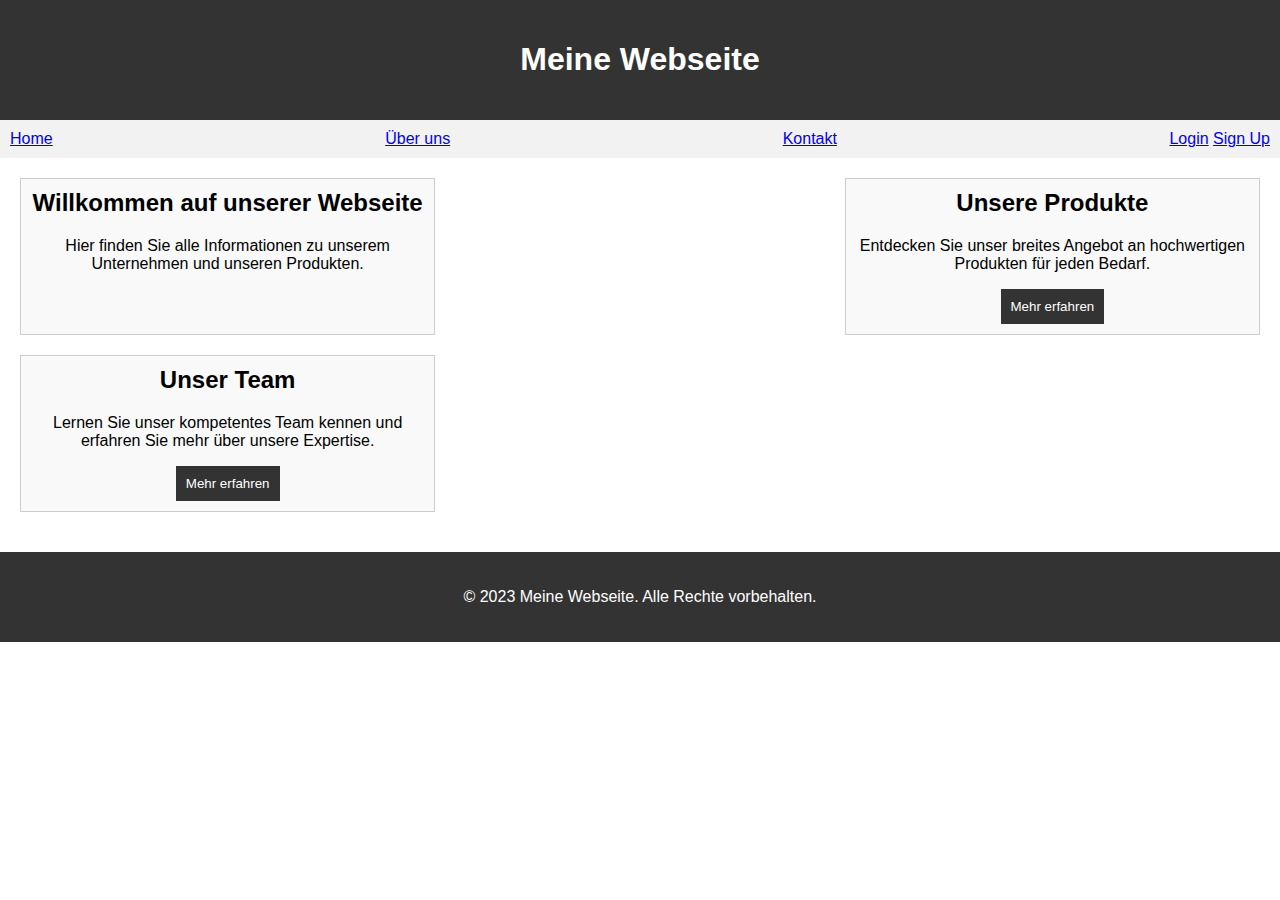
<file: index.html>
<!DOCTYPE html>
<html>
<head>
	<title>Meine Webseite</title>
	<meta charset="UTF-8">
	<meta name="viewport" content="width=device-width, initial-scale=1.0">
	<link rel="stylesheet" href="style.css">
</head>
<body>
	<header>
		<h1>Meine Webseite</h1>
	</header>
	<nav>
		<a href="#">Home</a>
		<a href="#">Über uns</a>
		<a href="#">Kontakt</a>
		<div>
			<a href="login.html">Login</a>
			<a href="signup.html">Sign Up</a>
		</div>
	</nav>
	<main>
		<section>
			<h2>Willkommen auf unserer Webseite</h2>
			<p>Hier finden Sie alle Informationen zu unserem Unternehmen und unseren Produkten.</p>
		</section>
		<section>
			<h2>Unsere Produkte</h2>
			<p>Entdecken Sie unser breites Angebot an hochwertigen Produkten für jeden Bedarf.</p>
			<button class="btn">Mehr erfahren</button>
		</section>
		<section>
			<h2>Unser Team</h2>
			<p>Lernen Sie unser kompetentes Team kennen und erfahren Sie mehr über unsere Expertise.</p>
			<button class="btn">Mehr erfahren</button>
		</section>
	</main>
	<footer>
		<p>&copy; 2023 Meine Webseite. Alle Rechte vorbehalten.</p>
	</footer>
	<script src="script.js"></script>
</body>
</html>
</file>
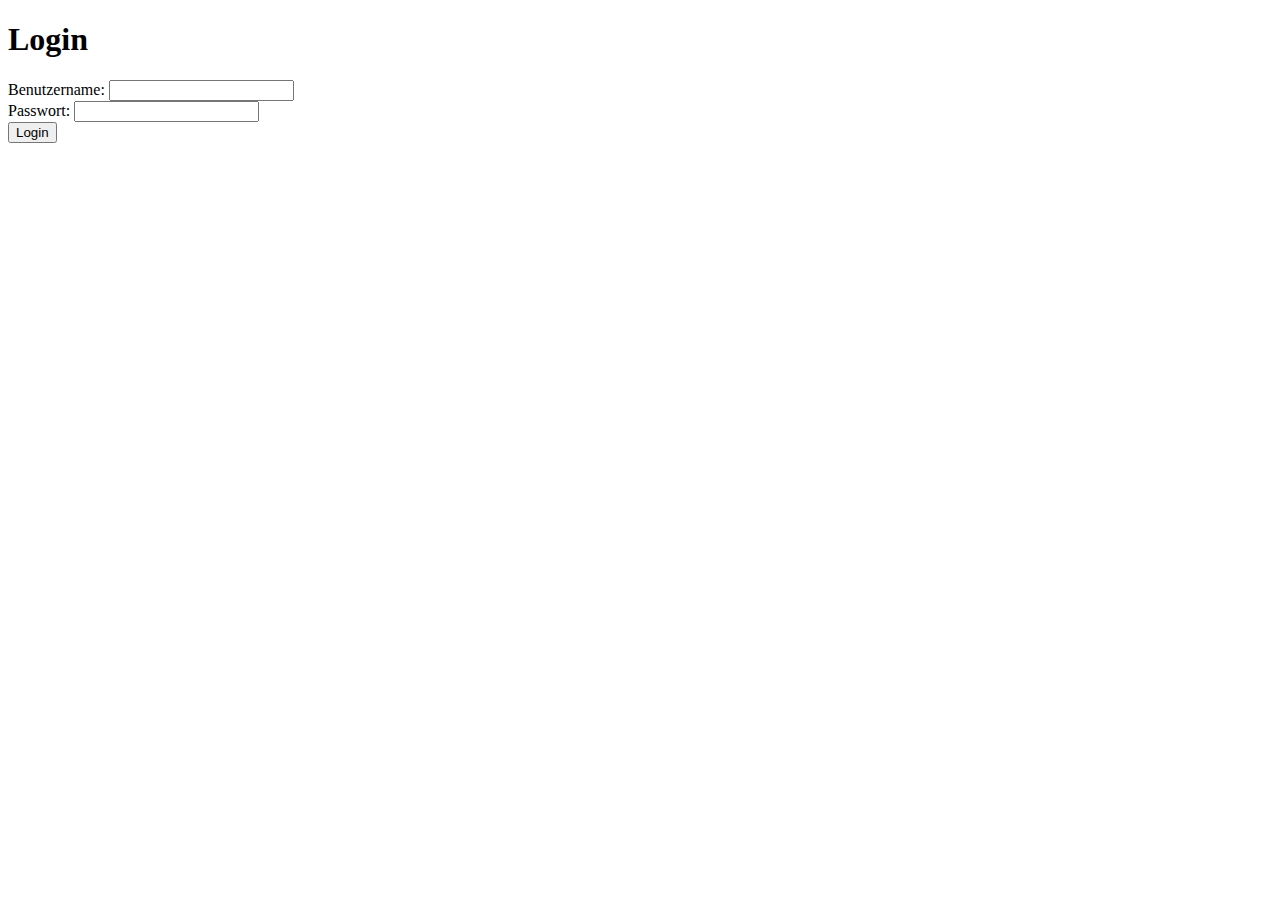
<file: login.html>
<!DOCTYPE html>
<html lang="de">
<head>
    <meta charset="UTF-8">
    <meta name="viewport" content="width=device-width, initial-scale=1.0">
    <title>Login</title>
</head>
<body>
    <h1>Login</h1>
    <form action="login.php" method="post">
        <label for="username">Benutzername:</label>
        <input type="text" name="username" id="username" required>
        <br>
        <label for="password">Passwort:</label>
        <input type="password" name="password" id="password" required>
        <br>
        <button type="submit">Login</button>
    </form>
</body>
</html>
</file>
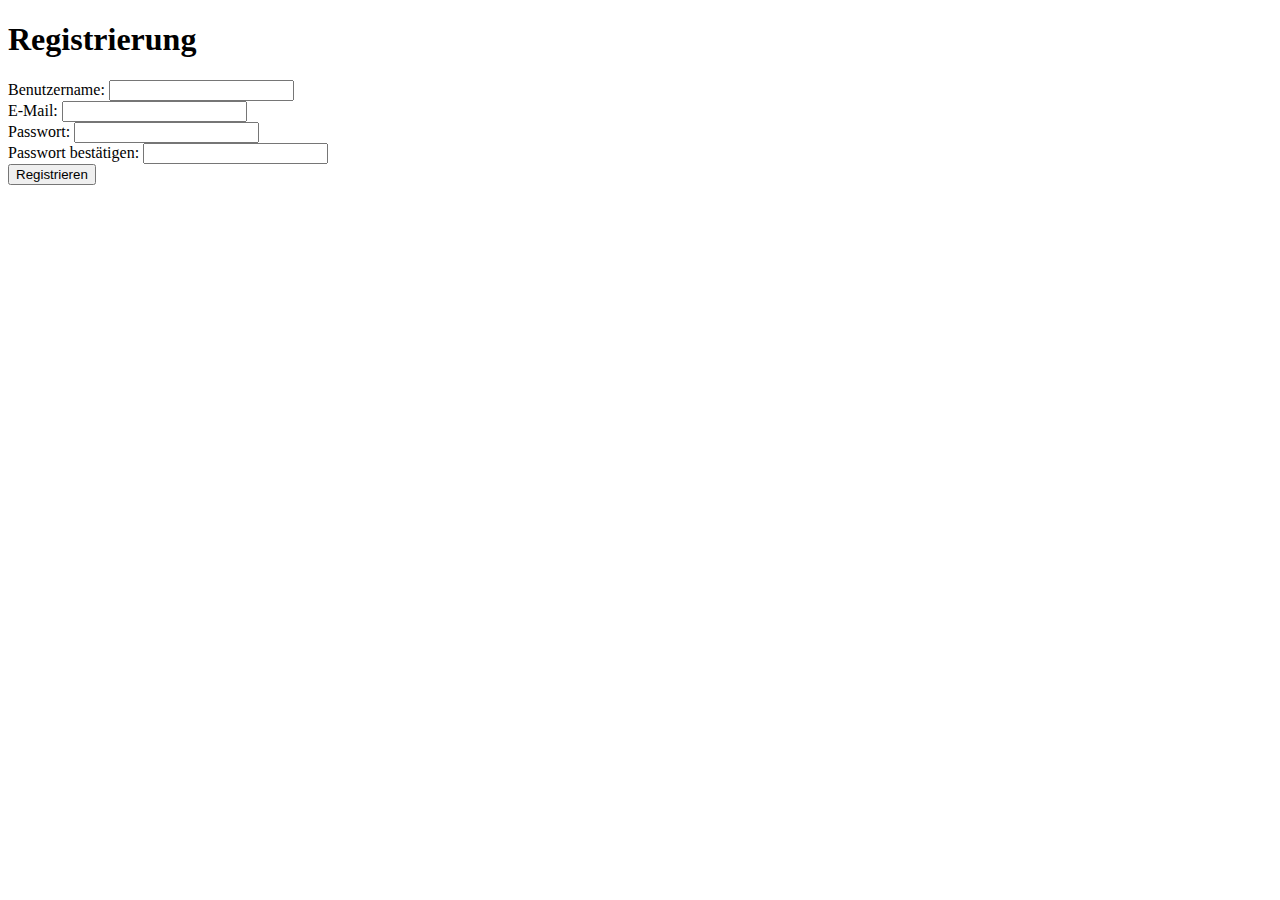
<file: signup.html>
<!DOCTYPE html>
<html lang="de">
<head>
    <meta charset="UTF-8">
    <meta name="viewport" content="width=device-width, initial-scale=1.0">
    <title>Registrierung</title>
</head>
<body>
    <h1>Registrierung</h1>
    <form action="register.php" method="post">
        <label for="reg_username">Benutzername:</label>
        <input type="text" name="username" id="reg_username" required>
        <br>
        <label for="reg_email">E-Mail:</label>
        <input type="email" name="email" id="reg_email" required>
        <br>
        <label for="reg_password">Passwort:</label>
        <input type="password" name="password" id="reg_password" required>
        <br>
        <label for="reg_password_confirm">Passwort bestätigen:</label>
        <input type="password" name="password_confirm" id="reg_password_confirm" required>
        <br>
        <button type="submit">Registrieren</button>
    </form>
</body>
</html>
</file>
<file: style.css>
body {
	font-family: Arial, sans-serif;
	margin: 0;
	padding: 0;
}

header {
	background-color: #333;
	color: #fff;
	padding: 20px;
	text-align: center;
}

nav {
	background-color: #f2f2f2;
	display: flex;
	justify-content: space-between;
	padding: 10px;
}

main {
	display: flex;
	flex-wrap: wrap;
	justify-content: space-between;
	padding: 20px;
}

section {
	background-color: #f9f9f9;
	border: 1px solid #ccc;
	flex-basis: calc(33.33% - 20px);
	margin-bottom: 20px;
	padding: 10px;
	text-align: center;
}

section h2 {
	margin-top: 0;
}

footer {
	background-color: #333;
	color: #fff;
	padding: 20px;
	text-align: center;
}

.btn {
	background-color: #333;
	border: none;
	color: #fff;
	cursor: pointer;
	padding: 10px;
}

.btn:hover {
	background-color: #555;
}

.table {
    width: 100%;
    max-height: 200px;
    overflow-y: auto;
    scroll-padding: 50px 0 0; /* Fügt oben 50px Scroll-Padding hinzu */
  }
</file>
